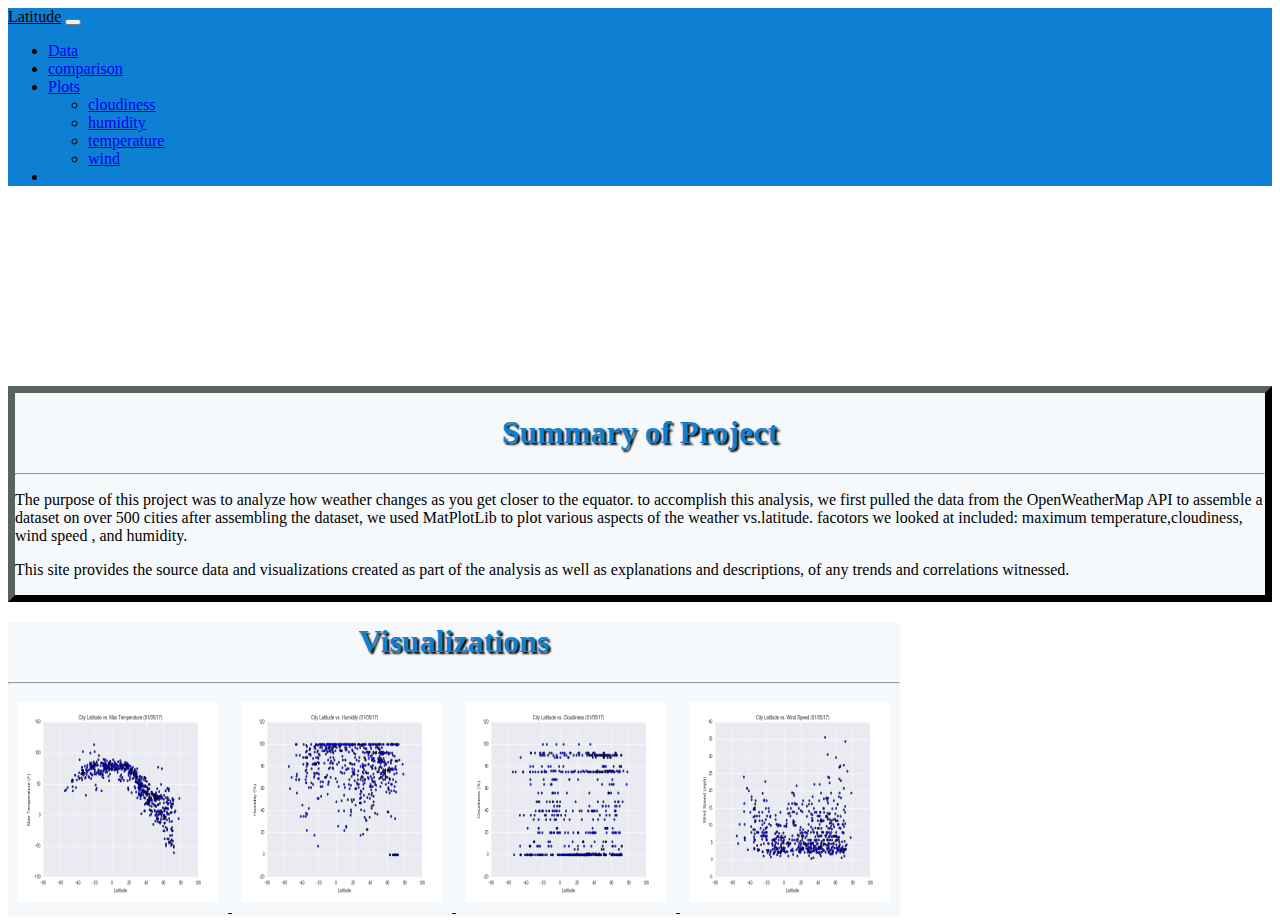
<file: index.html>
<!DOCTYPE html>
<html lang="en-us">
  <head>

    <meta charset="UTF-8">
    <meta name="viewport" content="width=device-width, initial-scale=1.0">
    <meta http-equiv="X-UA-Compatible" content="ie=edge">

    <title>Bootstrap Visualization Dashboard</title>

    <!-- Boostrap Stylesheet -->
    <link href="https://cdn.jsdelivr.net/npm/bootstrap@5.2.3/dist/css/bootstrap.min.css" rel="stylesheet"
    integrity="sha384-rbsA2VBKQhggwzxH7pPCaAqO46MgnOM80zW1RWuH61DGLwZJEdK2Kadq2F9CUG65" crossorigin="anonymous">

    <script src="https://cdn.jsdelivr.net/npm/bootstrap@5.2.3/dist/js/bootstrap.bundle.min.js"
    integrity="sha384-kenU1KFdBIe4zVF0s0G1M5b4hcpxyD9F7jL+jjXkk+Q2h455rYXK/7HAuoJl+0I4"
    crossorigin="anonymous"></script>

    <!-- Our own CSS stylesheet -->
    <link rel="stylesheet" href="assets/css/styles.css" media="screen">

  </head>

  <body>
    <!-- Start of navbar -->

    <nav class="navbar fixed-top navbar-expand-md">
      <span class="navbar-brand mb-0 h1">
        <a class="navbar-brand" href="https://tanner-hunter.github.io/Web-Design-Challenge/index.html">Latitude</a>
        <button class="navbar-toggler" type="button" data-bs-toggle="collapse" data-bs-target="#navbarSupportedContent" aria-controls="navbarSupportedContent" aria-expanded="false" aria-label="Toggle navigation">
          <span class="navbar-toggler-icon"></span>
        </button>
        <div class="collapse navbar-collapse" id="navbarSupportedContent">
          <ul class="navbar-nav me-auto mb-2 mb-lg-0">
            <li class="nav-item">
              <a class="nav-link active" aria-current="page" href="https://tanner-hunter.github.io/Web-Design-Challenge/data.html">Data</a>
            </li>
            <li class="nav-item">
              <a class="nav-link" href="https://tanner-hunter.github.io/Web-Design-Challenge/comparison.html">comparison</a>
            </li>
            <li class="nav-item dropdown">
              <a class="nav-link dropdown-toggle" href="#" role="button" data-bs-toggle="dropdown" aria-expanded="false">
                Plots
              </a>
              <ul class="dropdown-menu" aria-labelledby="navbarDropdown">
                <li><a class="dropdown-item" href="https://tanner-hunter.github.io/Web-Design-Challenge/visualizations/cloudiness.html">cloudiness</a></li>
                <li><a class="dropdown-item" href="https://tanner-hunter.github.io/Web-Design-Challenge/visualizations/humidity.html">humidity</a></li>
                <li><a class="dropdown-item" href="https://tanner-hunter.github.io/Web-Design-Challenge/visualizations/temp.html">temperature</a></li>
                <li><a class="dropdown-item" href="https://tanner-hunter.github.io/Web-Design-Challenge/visualizations/wind.html">wind</a></li>
              </ul>
            </li>
            <li class="nav-item">
              <a href="https://tanner-hunter.github.io/Web-Design-Challenge/data.html" class="nav-link"></a>
            </li>
          </ul>
        </div>
      </div>
    </nav>
    <!-- End of navbar -->

    <!-- Start of container -->
    <div class="container">
      <div class="row">
          <div class="col-md-8">
              <div class="box">
                  <h1 class="header">Summary of Project</h1>
                  <hr>
                  <p>The purpose of this project was to analyze how weather changes as you get closer to the equator.
                     to accomplish this analysis, we first pulled the data from the OpenWeatherMap API to assemble a 
                      dataset on over 500 cities
                       after assembling the dataset, we used MatPlotLib to plot various aspects of the weather vs.latitude. facotors we looked at included:
                        maximum temperature,cloudiness, wind speed , and humidity.</p>
                  <p>This site provides the source data and visualizations created as part of the analysis as well as explanations and descriptions,
                     of any trends and correlations witnessed.</p>
              </div>
          </div>
          <div class="col-md-4">
              <div class="visualization">
                  <h1 class="header">Visualizations</h1>
                  <hr>
                  <a href="https://tanner-hunter.github.io/Web-Design-Challenge/visualizations/temp.html">
                      <img class="preview" src="assets/images/temp.png" alt="max temp" title="Latitude vs. Max Temp">
                  </a>
                  <a href="https://tanner-hunter.github.io/Web-Design-Challenge/visualizations/humidity.html">
                      <img class="preview" src="assets/images/humidity.png" alt="humidity" title="Latitude vs. Humidity">
                  </a>
                  <a href="https://tanner-hunter.github.io/Web-Design-Challenge/visualizations/cloudiness.html">
                      <img class="preview" src="assets/images/cloudiness.png" alt="cloudiness" title="Latitude vs. Cloudiness">
                  </a>
                  <a href="https://tanner-hunter.github.io/Web-Design-Challenge/visualizations/wind.html">
                      <img class="preview" src="assets/images/windspeed.png" alt="wind"
                      title="Latitude vs. Wind Speed">
                  </a>
              </div>  
          </div>
      </div>
  </div>
         
    <!-- End of container -->

    <!-- jQuery CDN -->
    <script type="text/javascript" src="https://code.jquery.com/jquery-2.1.4.min.js"></script>

    <!-- Bootstrap CDN -->
    <script src="https://maxcdn.bootstrapcdn.com/bootstrap/3.3.6/js/bootstrap.min.js"></script>
  </body>

</html>
</file>
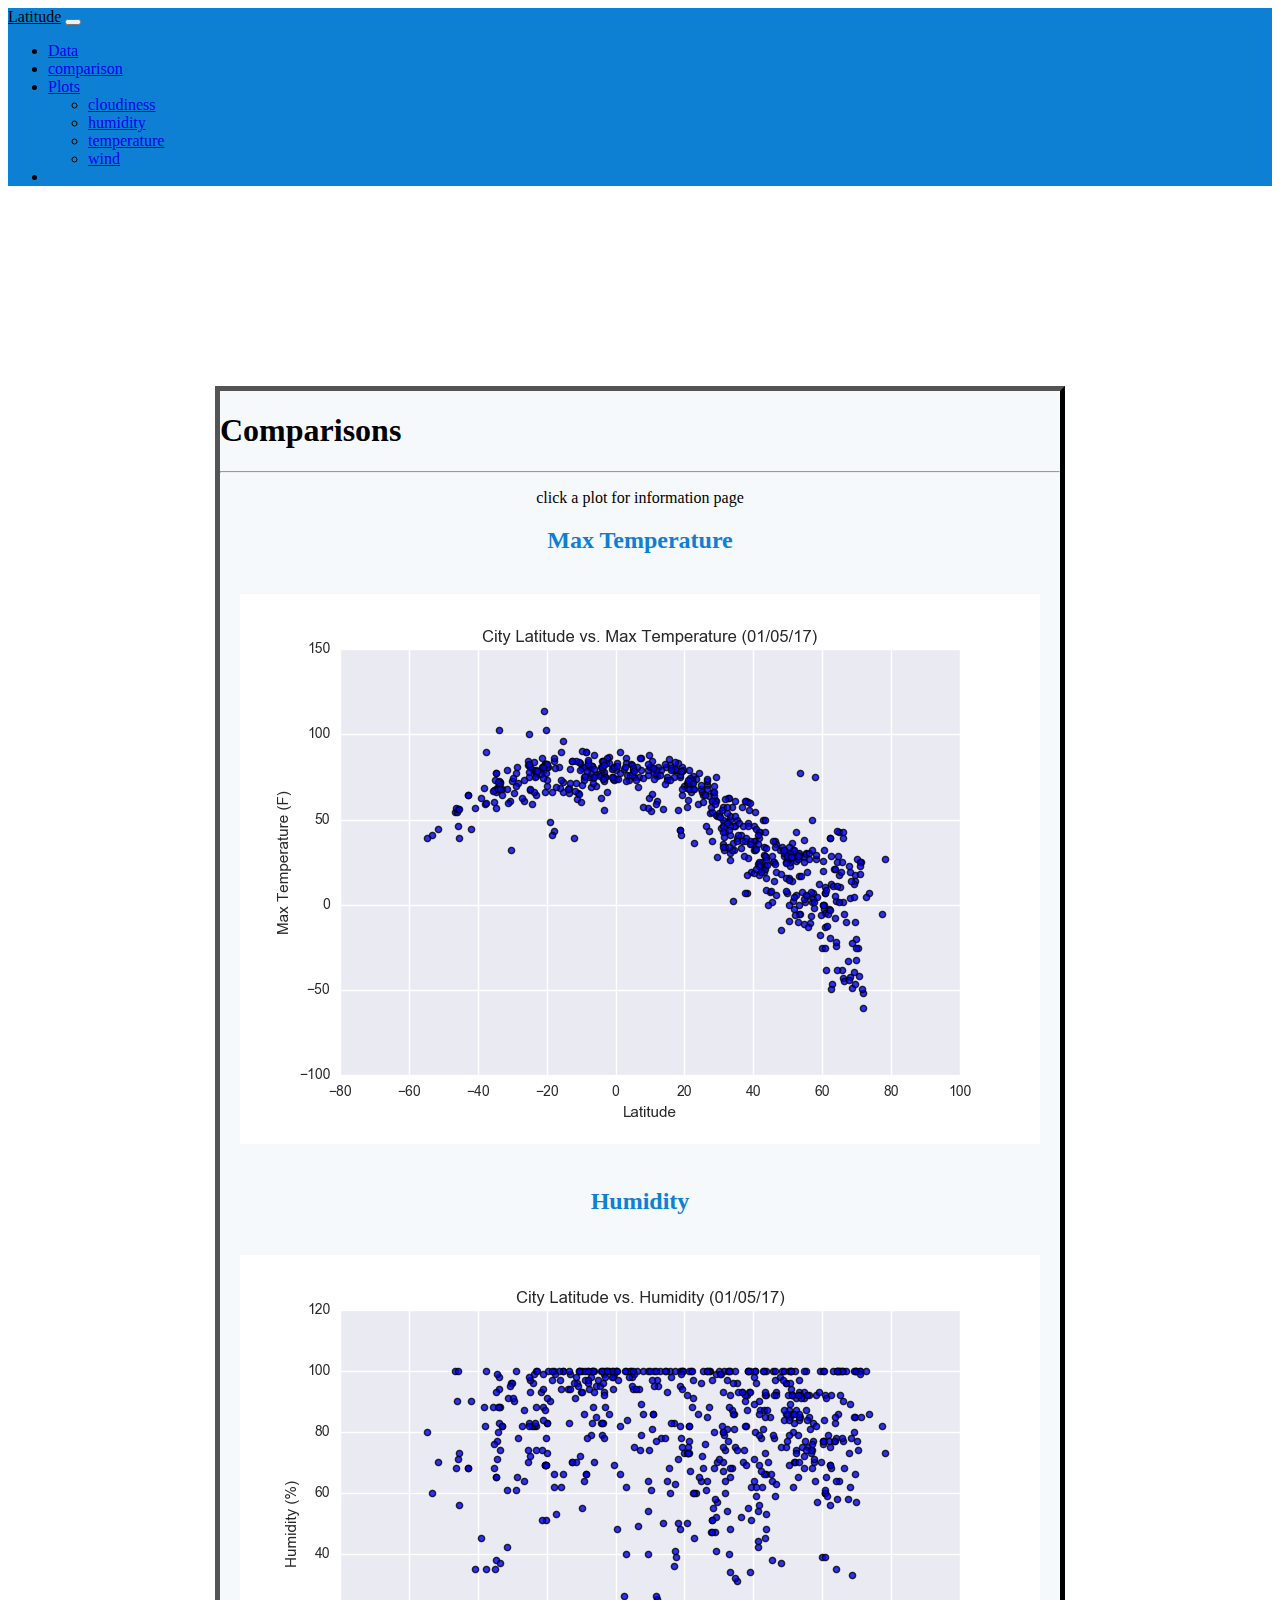
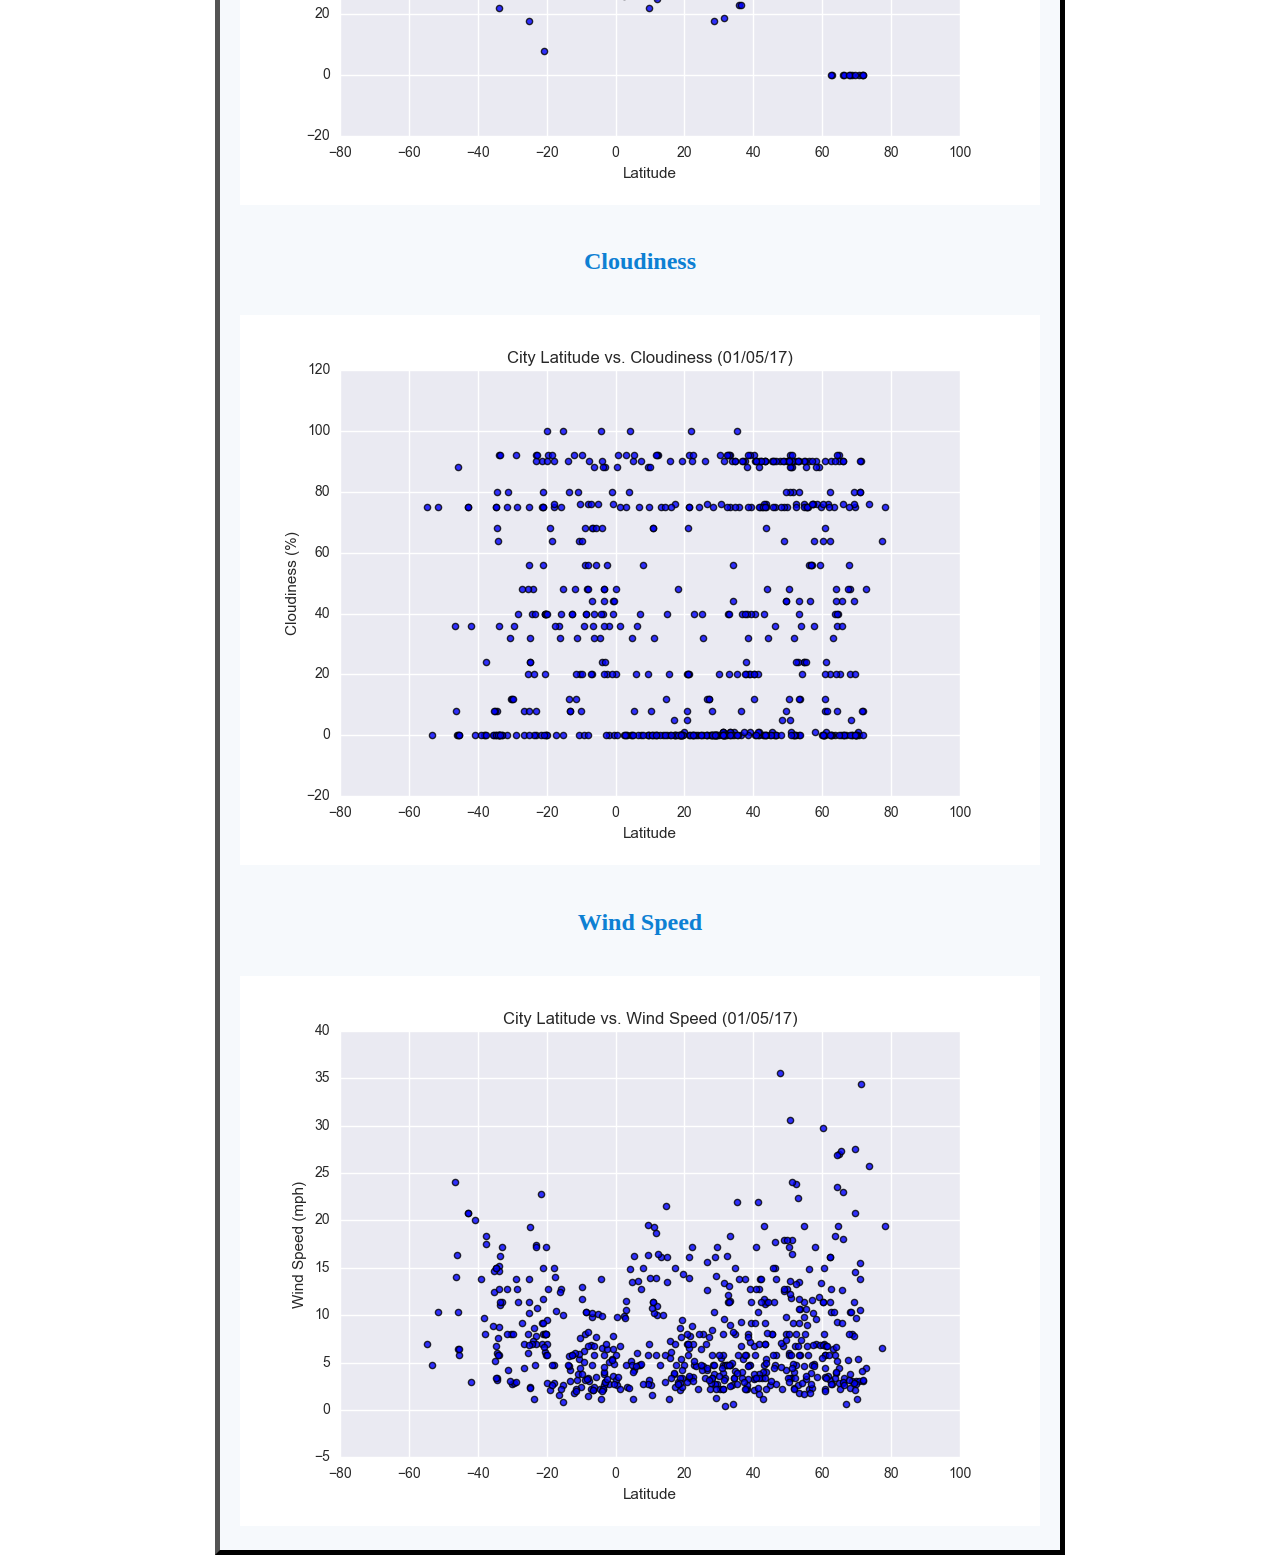
<file: comparison.html>
<!DOCTYPE html>
<html lang="en-us">
  <head>

    <meta charset="UTF-8">
    <meta name="viewport" content="width=device-width, initial-scale=1.0">
    <meta http-equiv="X-UA-Compatible" content="ie=edge">

    <!-- Add a title here -->

    <!-- Boostrap Stylesheet -->
    <link href="https://cdn.jsdelivr.net/npm/bootstrap@5.2.3/dist/css/bootstrap.min.css" rel="stylesheet"
    integrity="sha384-rbsA2VBKQhggwzxH7pPCaAqO46MgnOM80zW1RWuH61DGLwZJEdK2Kadq2F9CUG65" crossorigin="anonymous">

    <script src="https://cdn.jsdelivr.net/npm/bootstrap@5.2.3/dist/js/bootstrap.bundle.min.js"
    integrity="sha384-kenU1KFdBIe4zVF0s0G1M5b4hcpxyD9F7jL+jjXkk+Q2h455rYXK/7HAuoJl+0I4"
    crossorigin="anonymous"></script>

    <!-- Our own CSS stylesheet -->
    <link rel="stylesheet" href="assets/css/styles.css" media="screen">

  </head>

  <body>
    <!-- Start of navbar -->

    <nav class="navbar fixed-top navbar-expand-md">
      <span class="navbar-brand mb-0 h1">
        <a class="navbar-brand" href="https://tanner-hunter.github.io/Web-Design-Challenge/index.html">Latitude</a>
        <button class="navbar-toggler" type="button" data-bs-toggle="collapse" data-bs-target="#navbarSupportedContent" aria-controls="navbarSupportedContent" aria-expanded="false" aria-label="Toggle navigation">
          <span class="navbar-toggler-icon"></span>
        </button>
        <div class="collapse navbar-collapse" id="navbarSupportedContent">
          <ul class="navbar-nav me-auto mb-2 mb-lg-0">
            <li class="nav-item">
              <a class="nav-link active" aria-current="page" href="https://tanner-hunter.github.io/Web-Design-Challenge/data.html">Data</a>
            </li>
            <li class="nav-item">
              <a class="nav-link" href="https://tanner-hunter.github.io/Web-Design-Challenge/comparison.html">comparison</a>
            </li>
            <li class="nav-item dropdown">
              <a class="nav-link dropdown-toggle" href="#" role="button" data-bs-toggle="dropdown" aria-expanded="false">
                Plots
              </a>
              <ul class="dropdown-menu" aria-labelledby="navbarDropdown">
                <li><a class="dropdown-item" href="https://tanner-hunter.github.io/Web-Design-Challenge/visualizations/cloudiness.html">cloudiness</a></li>
                <li><a class="dropdown-item" href="https://tanner-hunter.github.io/Web-Design-Challenge/visualizations/humidity.html">humidity</a></li>
                <li><a class="dropdown-item" href="https://tanner-hunter.github.io/Web-Design-Challenge/visualizations/temp.html">temperature</a></li>
                <li><a class="dropdown-item" href="https://tanner-hunter.github.io/Web-Design-Challenge/visualizations/wind.html">wind</a></li>
              </ul>
            </li>
            <li class="nav-item">
              <a href="https://tanner-hunter.github.io/Web-Design-Challenge/data.html" class="nav-link"></a>
            </li>
          </ul>
        </div>
      </div>
    </nav>

    <!-- End of navbar -->

    <!-- Start of container -->

    <div class="container">
      <div class="comparisons">
          <h1 class="headers">Comparisons</h1>
          <hr>
          <p><center>click a plot for information page</center></p>
          <div class="row">
              <div class="col-sm-12 col-md-6">
                  <h2 class="compare_headers">Max Temperature</h2>
                  <a href="https://tanner-hunter.github.io/Web-Design-Challenge/visualizations/temp.html">
                      <center><img class="compare" src="https://tanner-hunter.github.io/Web-Design-Challenge/assets/images/temp.png" alt="Max Temp" title="Latitude vs. Max Temp"></center>
                  </a>
              </div>
              <div class="col-sm-12 col-md-6">
                  <h2 class="compare_headers">Humidity</h2>
                  <a href="https://tanner-hunter.github.io/Web-Design-Challenge/visualizations/humidity.html">
                      <center><img class="compare" src="https://tanner-hunter.github.io/Web-Design-Challenge/assets/images/humidity.png" alt="Humidity" title="Latitude vs. Humidity"></center>
                  </a>
              </div>
          </div>
          <div class="row">
              <div class="col-sm-12 col-md-6">
                  <h2 class="compare_headers">Cloudiness</h2>
                  <a href="https://tanner-hunter.github.io/Web-Design-Challenge/visualizations/cloudiness.html">
                      <center><img class="compare" src="https://tanner-hunter.github.io/Web-Design-Challenge/assets/images/cloudiness.png" alt="Cloudiness" title="Latitude vs. Cloudiness"></center>
                  </a>
              </div>
              <div class="col-sm-12 col-md-6">
                  <h2 class="compare_headers">Wind Speed</h2>
                  <a href="https://tanner-hunter.github.io/Web-Design-Challenge/visualizations/wind.html">
                      <center><img class="compare" src="https://tanner-hunter.github.io/Web-Design-Challenge/assets/images/windspeed.png" alt="Wind Speed" title="Latitude vs. Wind Speed"></center>
                  </a>
              </div>
          </div>
      </div>  
  </div>
  
    <!-- End of container -->

    <!-- jQuery CDN -->
    <script type="text/javascript" src="https://code.jquery.com/jquery-2.1.4.min.js"></script>

    <!-- Bootstrap CDN -->
    <script src="https://maxcdn.bootstrapcdn.com/bootstrap/3.3.6/js/bootstrap.min.js"></script>
  </body>

</html>
</file>
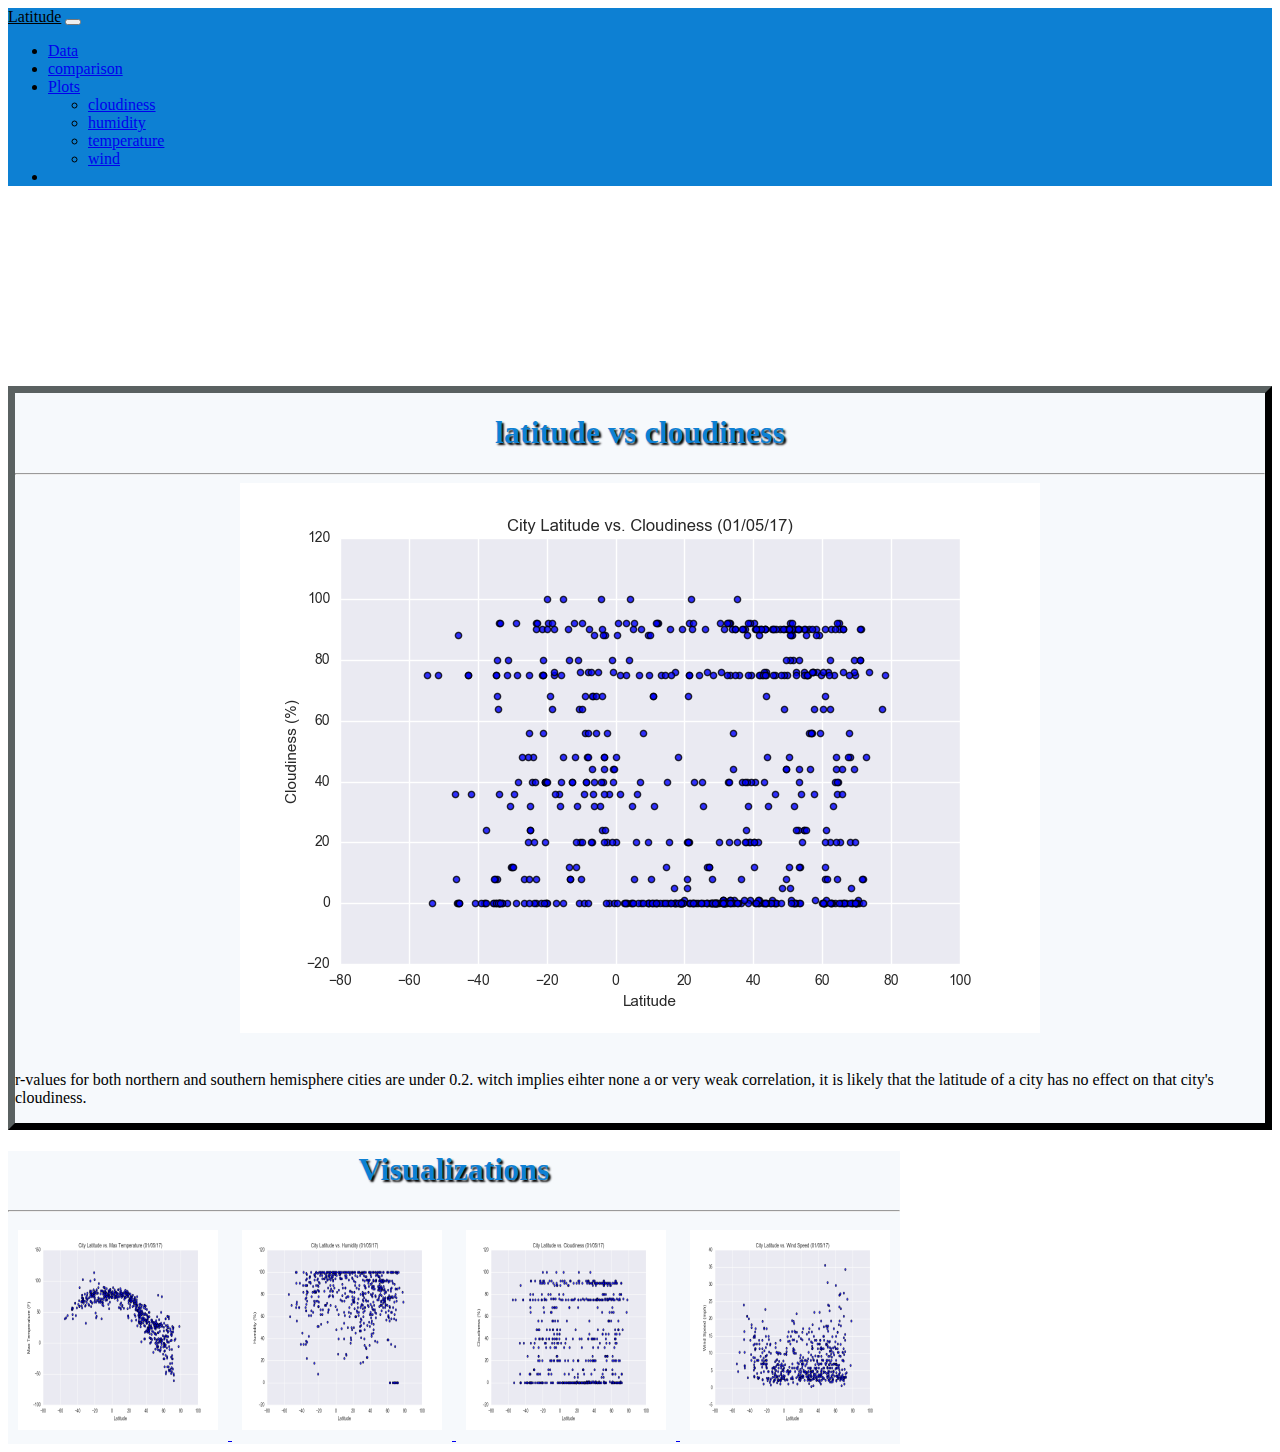
<file: visualizations/cloudiness.html>
<!DOCTYPE html>
<html lang="en-us">
  <head>

    <meta charset="UTF-8">
    <meta name="viewport" content="width=device-width, initial-scale=1.0">
    <meta http-equiv="X-UA-Compatible" content="ie=edge">

    <!-- Add a title here -->

    <!-- Boostrap Stylesheet -->
    <link href="https://cdn.jsdelivr.net/npm/bootstrap@5.2.3/dist/css/bootstrap.min.css" rel="stylesheet"
    integrity="sha384-rbsA2VBKQhggwzxH7pPCaAqO46MgnOM80zW1RWuH61DGLwZJEdK2Kadq2F9CUG65" crossorigin="anonymous">

    <script src="https://cdn.jsdelivr.net/npm/bootstrap@5.2.3/dist/js/bootstrap.bundle.min.js"
    integrity="sha384-kenU1KFdBIe4zVF0s0G1M5b4hcpxyD9F7jL+jjXkk+Q2h455rYXK/7HAuoJl+0I4"
    crossorigin="anonymous"></script>

    <!-- Our own CSS stylesheet -->
    <link rel="stylesheet" href="../assets/css/styles.css" media="screen">

  </head>

  <body>
    <!-- Start of navbar -->

    <nav class="navbar fixed-top navbar-expand-md">
      <span class="navbar-brand mb-0 h1">
        <a class="navbar-brand" href="https://tanner-hunter.github.io/Web-Design-Challenge/index.html">Latitude</a>
        <button class="navbar-toggler" type="button" data-bs-toggle="collapse" data-bs-target="#navbarSupportedContent" aria-controls="navbarSupportedContent" aria-expanded="false" aria-label="Toggle navigation">
          <span class="navbar-toggler-icon"></span>
        </button>
        <div class="collapse navbar-collapse" id="navbarSupportedContent">
          <ul class="navbar-nav me-auto mb-2 mb-lg-0">
            <li class="nav-item">
              <a class="nav-link active" aria-current="page" href="https://tanner-hunter.github.io/Web-Design-Challenge/data.html">Data</a>
            </li>
            <li class="nav-item">
              <a class="nav-link" href="https://tanner-hunter.github.io/Web-Design-Challenge/comparison.html">comparison</a>
            </li>
            <li class="nav-item dropdown">
              <a class="nav-link dropdown-toggle" href="#" role="button" data-bs-toggle="dropdown" aria-expanded="false">
                Plots
              </a>
              <ul class="dropdown-menu" aria-labelledby="navbarDropdown">
                <li><a class="dropdown-item" href="https://tanner-hunter.github.io/Web-Design-Challenge/visualizations/cloudiness.html">cloudiness</a></li>
                <li><a class="dropdown-item" href="https://tanner-hunter.github.io/Web-Design-Challenge/visualizations/humidity.html">humidity</a></li>
                <li><a class="dropdown-item" href="https://tanner-hunter.github.io/Web-Design-Challenge/visualizations/temp.html">temperature</a></li>
                <li><a class="dropdown-item" href="https://tanner-hunter.github.io/Web-Design-Challenge/visualizations/wind.html">wind</a></li>
              </ul>
            </li>
            <li class="nav-item">
              <a href="https://tanner-hunter.github.io/Web-Design-Challenge/data.html" class="nav-link"></a>
            </li>
          </ul>
        </div>
      </div>
    </nav>

    <!-- End of navbar -->

    <!-- Start of container -->

    <div class="container">
      <div class="row">
          <div class="col-md-8">
              <div class="box">
                  <h1 class="header">latitude vs cloudiness</h1>
                  <hr>
                  <center>
                    <img src="https://tanner-hunter.github.io/Web-Design-Challenge/assets/images/cloudiness.png" alt="">
                  </center> <br>

                  <p>r-values for both northern and southern hemisphere
                     cities are under 0.2. witch implies eihter none a or very weak correlation, it is likely that the latitude
                      of a city has no effect on that city's cloudiness.</p>
              </div>
          </div>
          <div class="col-md-4">
              <div class="visualization">
                  <h1 class="header">Visualizations</h1>
                  <hr>
                  <a href="https://tanner-hunter.github.io/Web-Design-Challenge/visualizations/temp.html">
                      <img class="preview" src="https://tanner-hunter.github.io/Web-Design-Challenge/assets/images/temp.png" alt="max temp" title="Latitude vs. Max Temp">
                  </a>
                  <a href="https://tanner-hunter.github.io/Web-Design-Challenge/visualizations/humidity.html">
                      <img class="preview" src="https://tanner-hunter.github.io/Web-Design-Challenge/assets/images/humidity.png" alt="humidity" title="Latitude vs. Humidity">
                  </a>
                  <a href="https://tanner-hunter.github.io/Web-Design-Challenge/visualizations/cloudiness.html">
                      <img class="preview" src="https://tanner-hunter.github.io/Web-Design-Challenge/assets/images/cloudiness.png" alt="cloudiness" title="Latitude vs. Cloudiness">
                  </a>
                  <a href="https://tanner-hunter.github.io/Web-Design-Challenge/visualizations/wind.html">
                      <img class="preview" src="https://tanner-hunter.github.io/Web-Design-Challenge/assets/images/windspeed.png" alt="wind"
                      title="Latitude vs. Wind Speed">
                  </a>
              </div>  
          </div>
      </div>
  </div>

    <!-- End of container -->

    <!-- jQuery CDN -->
    <script type="text/javascript" src="https://code.jquery.com/jquery-2.1.4.min.js"></script>

    <!-- Bootstrap CDN -->
    <script src="https://maxcdn.bootstrapcdn.com/bootstrap/3.3.6/js/bootstrap.min.js"></script>
  </body>

</html>
</file>
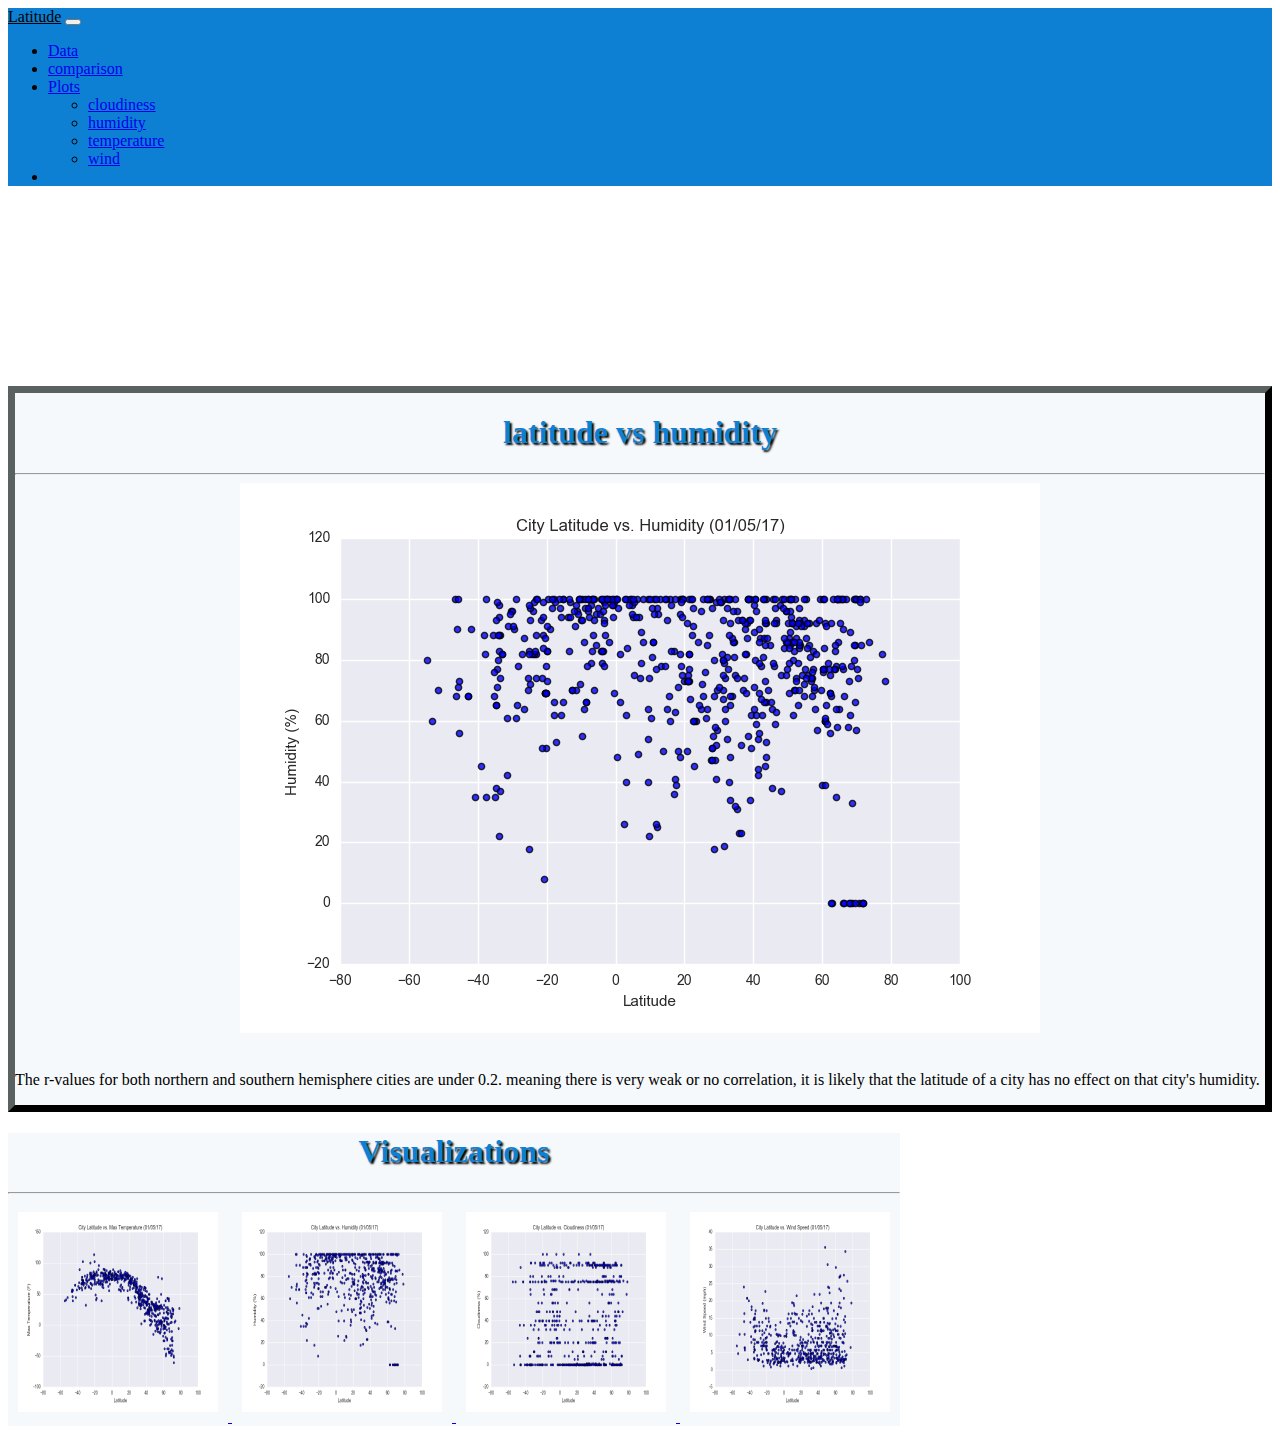
<file: visualizations/humidity.html>
<!DOCTYPE html>
<html lang="en-us">
  <head>

    <meta charset="UTF-8">
    <meta name="viewport" content="width=device-width, initial-scale=1.0">
    <meta http-equiv="X-UA-Compatible" content="ie=edge">

    <!-- Add a title here -->

    <!-- Boostrap Stylesheet -->
    <link href="https://cdn.jsdelivr.net/npm/bootstrap@5.2.3/dist/css/bootstrap.min.css" rel="stylesheet"
    integrity="sha384-rbsA2VBKQhggwzxH7pPCaAqO46MgnOM80zW1RWuH61DGLwZJEdK2Kadq2F9CUG65" crossorigin="anonymous">

    <script src="https://cdn.jsdelivr.net/npm/bootstrap@5.2.3/dist/js/bootstrap.bundle.min.js"
    integrity="sha384-kenU1KFdBIe4zVF0s0G1M5b4hcpxyD9F7jL+jjXkk+Q2h455rYXK/7HAuoJl+0I4"
    crossorigin="anonymous"></script>

    <!-- Our own CSS stylesheet -->
    <link rel="stylesheet" href="../assets/css/styles.css" media="screen">

  </head>

  <body>
    <!-- Start of navbar -->

    <nav class="navbar fixed-top navbar-expand-md">
      <span class="navbar-brand mb-0 h1">
        <a class="navbar-brand" href="https://tanner-hunter.github.io/Web-Design-Challenge/index.html">Latitude</a>
        <button class="navbar-toggler" type="button" data-bs-toggle="collapse" data-bs-target="#navbarSupportedContent" aria-controls="navbarSupportedContent" aria-expanded="false" aria-label="Toggle navigation">
          <span class="navbar-toggler-icon"></span>
        </button>
        <div class="collapse navbar-collapse" id="navbarSupportedContent">
          <ul class="navbar-nav me-auto mb-2 mb-lg-0">
            <li class="nav-item">
              <a class="nav-link active" aria-current="page" href="https://tanner-hunter.github.io/Web-Design-Challenge/data.html">Data</a>
            </li>
            <li class="nav-item">
              <a class="nav-link" href="https://tanner-hunter.github.io/Web-Design-Challenge/comparison.html">comparison</a>
            </li>
            <li class="nav-item dropdown">
              <a class="nav-link dropdown-toggle" href="#" role="button" data-bs-toggle="dropdown" aria-expanded="false">
                Plots
              </a>
              <ul class="dropdown-menu" aria-labelledby="navbarDropdown">
                <li><a class="dropdown-item" href="https://tanner-hunter.github.io/Web-Design-Challenge/visualizations/cloudiness.html">cloudiness</a></li>
                <li><a class="dropdown-item" href="https://tanner-hunter.github.io/Web-Design-Challenge/visualizations/humidity.html">humidity</a></li>
                <li><a class="dropdown-item" href="https://tanner-hunter.github.io/Web-Design-Challenge/visualizations/temp.html">temperature</a></li>
                <li><a class="dropdown-item" href="https://tanner-hunter.github.io/Web-Design-Challenge/visualizations/wind.html">wind</a></li>
              </ul>
            </li>
            <li class="nav-item">
              <a href="https://tanner-hunter.github.io/Web-Design-Challenge/data.html" class="nav-link"></a>
            </li>
          </ul>
        </div>
      </div>
    </nav>

    <!-- End of navbar -->

    <!-- Start of container -->

    <div class="container">
      <div class="row">
          <div class="col-md-8">
              <div class="box">
                  <h1 class="header">latitude vs humidity</h1>
                  <hr>
                  <center>
                    <img src="https://tanner-hunter.github.io/Web-Design-Challenge/assets/images/humidity.png" alt="">
                  </center> <br>

                  <p> The r-values for both northern and southern hemisphere
                     cities are under 0.2. meaning there is very weak or no  correlation, it is likely that the latitude
                      of a city has no effect on that city's humidity.</p>
              </div>
          </div>
          <div class="col-md-4">
              <div class="visualization">
                  <h1 class="header">Visualizations</h1>
                  <hr>
                  <a href="https://tanner-hunter.github.io/Web-Design-Challenge/visualizations/temp.html">
                      <img class="preview" src="https://tanner-hunter.github.io/Web-Design-Challenge/assets/images/temp.png" alt="max temp" title="Latitude vs. Max Temp">
                  </a>
                  <a href="https://tanner-hunter.github.io/Web-Design-Challenge/visualizations/humidity.html">
                      <img class="preview" src="https://tanner-hunter.github.io/Web-Design-Challenge/assets/images/humidity.png" alt="humidity" title="Latitude vs. Humidity">
                  </a>
                  <a href="https://tanner-hunter.github.io/Web-Design-Challenge/visualizations/cloudiness.html">
                      <img class="preview" src="https://tanner-hunter.github.io/Web-Design-Challenge/assets/images/cloudiness.png" alt="cloudiness" title="Latitude vs. Cloudiness">
                  </a>
                  <a href="https://tanner-hunter.github.io/Web-Design-Challenge/visualizations/wind.html">
                      <img class="preview" src="https://tanner-hunter.github.io/Web-Design-Challenge/assets/images/windspeed.png" alt="wind"
                      title="Latitude vs. Wind Speed">
                  </a>
              </div>  
          </div>
      </div>
  </div>

    <!-- End of container -->

    <!-- jQuery CDN -->
    <script type="text/javascript" src="https://code.jquery.com/jquery-2.1.4.min.js"></script>

    <!-- Bootstrap CDN -->
    <script src="https://maxcdn.bootstrapcdn.com/bootstrap/3.3.6/js/bootstrap.min.js"></script>
  </body>

</html>
</file>
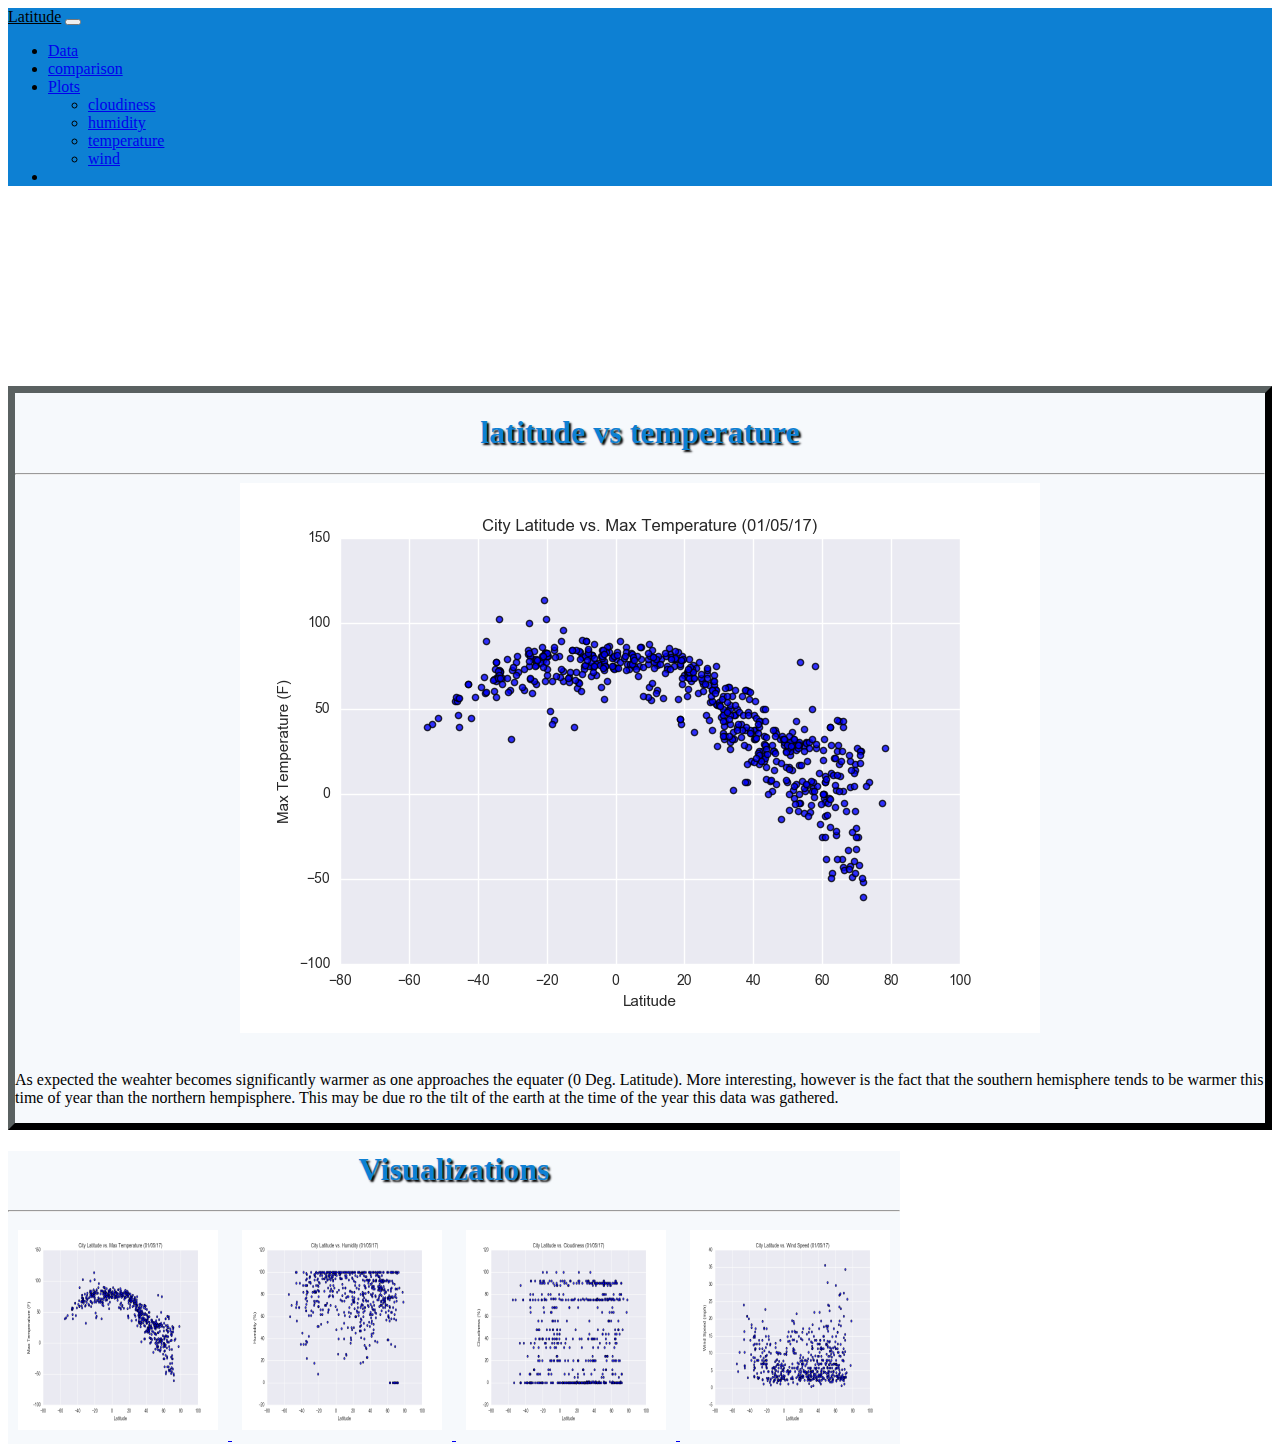
<file: visualizations/temp.html>
<!DOCTYPE html>
<html lang="en-us">
  <head>

    <meta charset="UTF-8">
    <meta name="viewport" content="width=device-width, initial-scale=1.0">
    <meta http-equiv="X-UA-Compatible" content="ie=edge">

    <!-- Add a title here -->

    <!-- Boostrap Stylesheet -->
    <link href="https://cdn.jsdelivr.net/npm/bootstrap@5.2.3/dist/css/bootstrap.min.css" rel="stylesheet"
    integrity="sha384-rbsA2VBKQhggwzxH7pPCaAqO46MgnOM80zW1RWuH61DGLwZJEdK2Kadq2F9CUG65" crossorigin="anonymous">

    <script src="https://cdn.jsdelivr.net/npm/bootstrap@5.2.3/dist/js/bootstrap.bundle.min.js"
    integrity="sha384-kenU1KFdBIe4zVF0s0G1M5b4hcpxyD9F7jL+jjXkk+Q2h455rYXK/7HAuoJl+0I4"
    crossorigin="anonymous"></script>
    <!-- Our own CSS stylesheet -->
    <link rel="stylesheet" href="../assets/css/styles.css" media="screen">

  </head>

  <body>
    <!-- Start of navbar -->

    <nav class="navbar fixed-top navbar-expand-md">
      <span class="navbar-brand mb-0 h1">
        <a class="navbar-brand" href="https://tanner-hunter.github.io/Web-Design-Challenge/index.html">Latitude</a>
        <button class="navbar-toggler" type="button" data-bs-toggle="collapse" data-bs-target="#navbarSupportedContent" aria-controls="navbarSupportedContent" aria-expanded="false" aria-label="Toggle navigation">
          <span class="navbar-toggler-icon"></span>
        </button>
        <div class="collapse navbar-collapse" id="navbarSupportedContent">
          <ul class="navbar-nav me-auto mb-2 mb-lg-0">
            <li class="nav-item">
              <a class="nav-link active" aria-current="page" href="https://tanner-hunter.github.io/Web-Design-Challenge/data.html">Data</a>
            </li>
            <li class="nav-item">
              <a class="nav-link" href="https://tanner-hunter.github.io/Web-Design-Challenge/comparison.html">comparison</a>
            </li>
            <li class="nav-item dropdown">
              <a class="nav-link dropdown-toggle" href="#" role="button" data-bs-toggle="dropdown" aria-expanded="false">
                Plots
              </a>
              <ul class="dropdown-menu" aria-labelledby="navbarDropdown">
                <li><a class="dropdown-item" href="https://tanner-hunter.github.io/Web-Design-Challenge/visualizations/cloudiness.html">cloudiness</a></li>
                <li><a class="dropdown-item" href="https://tanner-hunter.github.io/Web-Design-Challenge/visualizations/humidity.html">humidity</a></li>
                <li><a class="dropdown-item" href="https://tanner-hunter.github.io/Web-Design-Challenge/visualizations/temp.html">temperature</a></li>
                <li><a class="dropdown-item" href="https://tanner-hunter.github.io/Web-Design-Challenge/visualizations/wind.html">wind</a></li>
              </ul>
            </li>
            <li class="nav-item">
              <a href="https://tanner-hunter.github.io/Web-Design-Challenge/data.html" class="nav-link"></a>
            </li>
          </ul>
        </div>
      </div>
    </nav>

    <!-- End of navbar -->

    <!-- Start of container -->

    <div class="container">
      <div class="row">
          <div class="col-md-8">
              <div class="box">
                  <h1 class="header">latitude vs temperature</h1>
                  <hr>
                  <center>
                    <img src="https://tanner-hunter.github.io/Web-Design-Challenge/assets/images/temp.png" alt="">
                  </center> <br>

                  <p>As expected the weahter becomes significantly warmer as one approaches the equater (0 Deg. Latitude).
                    More interesting, however is the fact that the southern hemisphere tends to be warmer this time of year than the northern hempisphere.
                    This may be due ro the tilt of the earth at the time of the year this data was gathered.
                  </p>
              </div>
          </div>
          <div class="col-md-4">
              <div class="visualization">
                  <h1 class="header">Visualizations</h1>
                  <hr>
                  <a href="https://tanner-hunter.github.io/Web-Design-Challenge/visualizations/temp.html">
                      <img class="preview" src="https://tanner-hunter.github.io/Web-Design-Challenge/assets/images/temp.png" alt="max temp" title="Latitude vs. Max Temp">
                  </a>
                  <a href="https://tanner-hunter.github.io/Web-Design-Challenge/visualizations/humidity.html">
                      <img class="preview" src="https://tanner-hunter.github.io/Web-Design-Challenge/assets/images/humidity.png" alt="humidity" title="Latitude vs. Humidity">
                  </a>
                  <a href="https://tanner-hunter.github.io/Web-Design-Challenge/visualizations/cloudiness.html">
                      <img class="preview" src="https://tanner-hunter.github.io/Web-Design-Challenge/assets/images/cloudiness.png" alt="cloudiness" title="Latitude vs. Cloudiness">
                  </a>
                  <a href="https://tanner-hunter.github.io/Web-Design-Challenge/visualizations/wind.html">
                      <img class="preview" src="https://tanner-hunter.github.io/Web-Design-Challenge/assets/images/windspeed.png" alt="wind"
                      title="Latitude vs. Wind Speed">
                  </a>
              </div>  
          </div>
      </div>
  </div>


    <!-- End of container -->

    <!-- jQuery CDN -->
    <script type="text/javascript" src="https://code.jquery.com/jquery-2.1.4.min.js"></script>

    <!-- Bootstrap CDN -->
    <script src="https://maxcdn.bootstrapcdn.com/bootstrap/3.3.6/js/bootstrap.min.js"></script>
  </body>

</html>
</file>
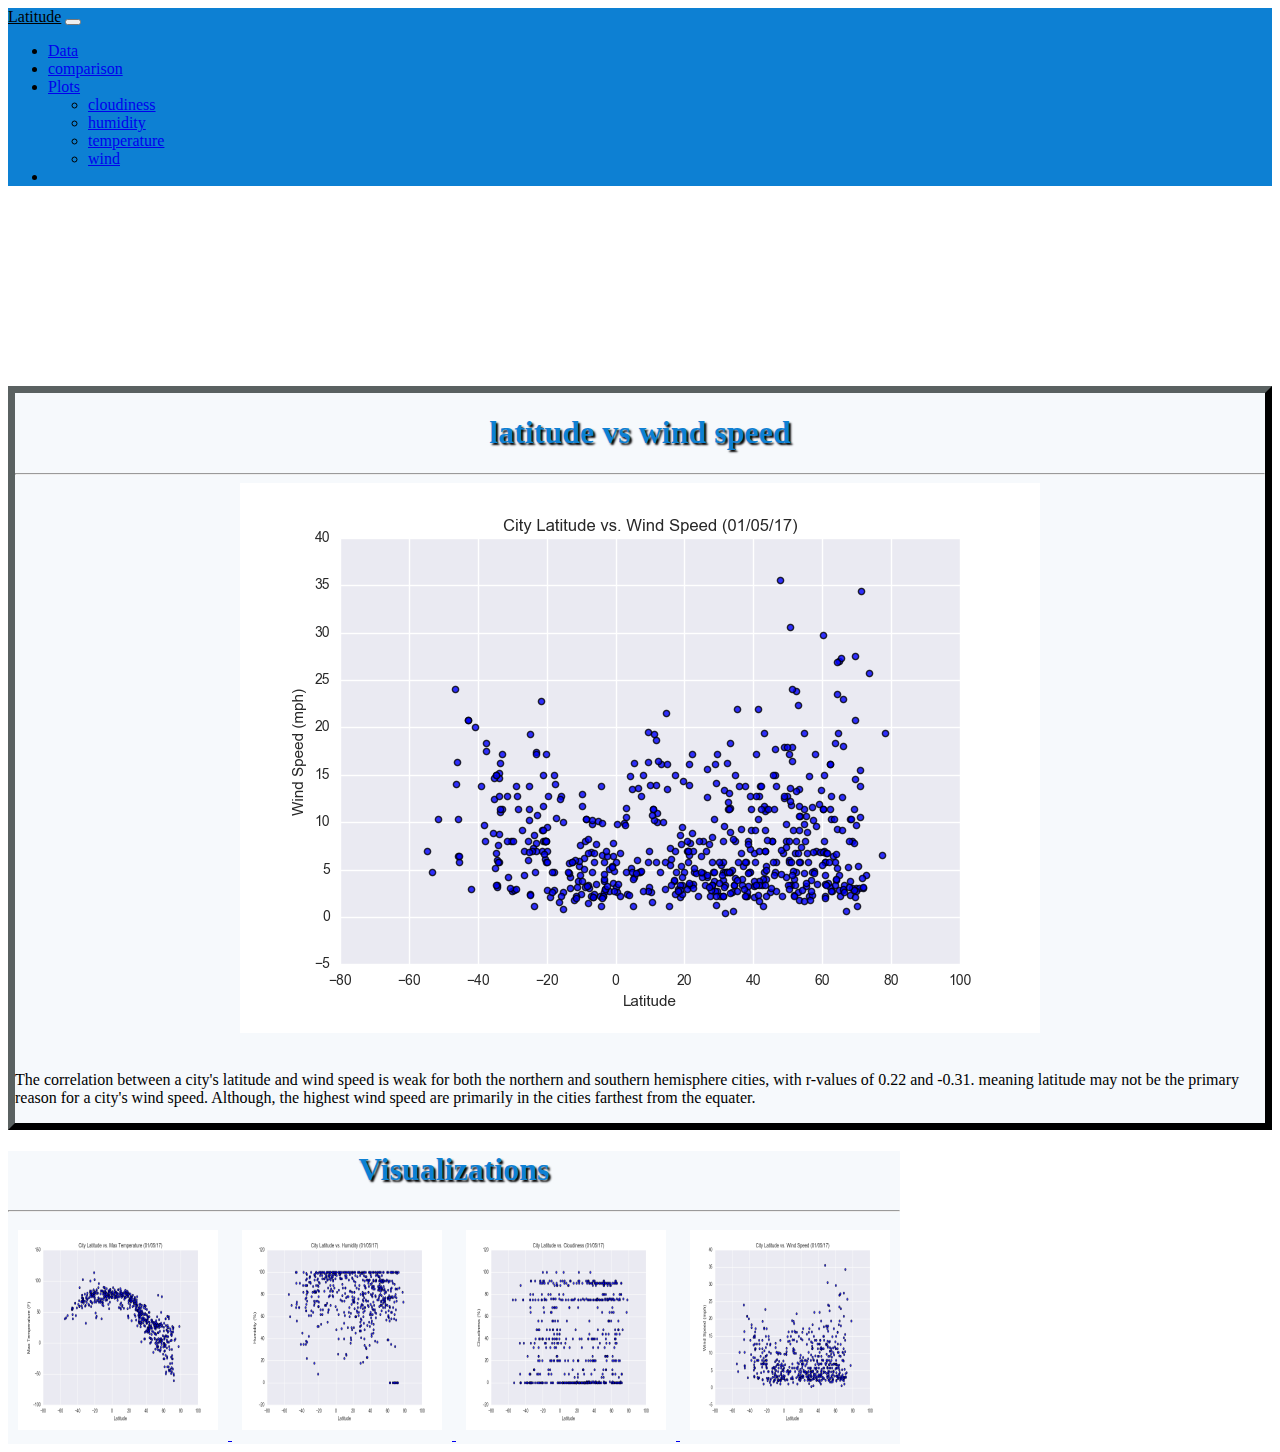
<file: visualizations/wind.html>
<!DOCTYPE html>
<html lang="en-us">
  <head>

    <meta charset="UTF-8">
    <meta name="viewport" content="width=device-width, initial-scale=1.0">
    <meta http-equiv="X-UA-Compatible" content="ie=edge">

    <!-- Add a title here -->

    <!-- Boostrap Stylesheet -->
    <link href="https://cdn.jsdelivr.net/npm/bootstrap@5.2.3/dist/css/bootstrap.min.css" rel="stylesheet"
    integrity="sha384-rbsA2VBKQhggwzxH7pPCaAqO46MgnOM80zW1RWuH61DGLwZJEdK2Kadq2F9CUG65" crossorigin="anonymous">

    <script src="https://cdn.jsdelivr.net/npm/bootstrap@5.2.3/dist/js/bootstrap.bundle.min.js"
    integrity="sha384-kenU1KFdBIe4zVF0s0G1M5b4hcpxyD9F7jL+jjXkk+Q2h455rYXK/7HAuoJl+0I4"
    crossorigin="anonymous"></script>
    <!-- Our own CSS stylesheet -->
    <link rel="stylesheet" href="../assets/css/styles.css" media="screen">

  </head>

  <body>
    <!-- Start of navbar -->

    <nav class="navbar fixed-top navbar-expand-md">
      <span class="navbar-brand mb-0 h1">
        <a class="navbar-brand" href="https://tanner-hunter.github.io/Web-Design-Challenge/index.html">Latitude</a>
        <button class="navbar-toggler" type="button" data-bs-toggle="collapse" data-bs-target="#navbarSupportedContent" aria-controls="navbarSupportedContent" aria-expanded="false" aria-label="Toggle navigation">
          <span class="navbar-toggler-icon"></span>
        </button>
        <div class="collapse navbar-collapse" id="navbarSupportedContent">
          <ul class="navbar-nav me-auto mb-2 mb-lg-0">
            <li class="nav-item">
              <a class="nav-link active" aria-current="page" href="https://tanner-hunter.github.io/Web-Design-Challenge/data.html">Data</a>
            </li>
            <li class="nav-item">
              <a class="nav-link" href="https://tanner-hunter.github.io/Web-Design-Challenge/comparison.html">comparison</a>
            </li>
            <li class="nav-item dropdown">
              <a class="nav-link dropdown-toggle" href="#" role="button" data-bs-toggle="dropdown" aria-expanded="false">
                Plots
              </a>
              <ul class="dropdown-menu" aria-labelledby="navbarDropdown">
                <li><a class="dropdown-item" href="https://tanner-hunter.github.io/Web-Design-Challenge/visualizations/cloudiness.html">cloudiness</a></li>
                <li><a class="dropdown-item" href="https://tanner-hunter.github.io/Web-Design-Challenge/visualizations/humidity.html">humidity</a></li>
                <li><a class="dropdown-item" href="https://tanner-hunter.github.io/Web-Design-Challenge/visualizations/temp.html">temperature</a></li>
                <li><a class="dropdown-item" href="https://tanner-hunter.github.io/Web-Design-Challenge/visualizations/wind.html">wind</a></li>
              </ul>
            </li>
            <li class="nav-item">
              <a href="https://tanner-hunter.github.io/Web-Design-Challenge/data.html" class="nav-link"></a>
            </li>
          </ul>
        </div>
      </div>
    </nav>

    <!-- End of navbar -->

    <!-- Start of container -->

    <div class="container">
      <div class="row">
          <div class="col-md-8">
              <div class="box">
                  <h1 class="header">latitude vs wind speed</h1>
                  <hr>
                  <center>
                    <img src="https://tanner-hunter.github.io/Web-Design-Challenge/assets/images/windspeed.png" alt="">
                  </center> <br>

                  <p>The correlation between a city's latitude and wind speed is weak for both the northern and southern hemisphere cities,
                     with r-values of 0.22 and -0.31. meaning latitude  may not be the primary reason for a city's wind speed.
                      Although, the highest wind speed are primarily in the cities farthest from the equater.</p>
              </div>
          </div>
          <div class="col-md-4">
              <div class="visualization">
                  <h1 class="header">Visualizations</h1>
                  <hr>
                  <a href="https://tanner-hunter.github.io/Web-Design-Challenge/visualizations/temp.html">
                      <img class="preview" src="https://tanner-hunter.github.io/Web-Design-Challenge/assets/images/temp.png" alt="max temp" title="Latitude vs. Max Temp">
                  </a>
                  <a href="https://tanner-hunter.github.io/Web-Design-Challenge/visualizations/humidity.html">
                      <img class="preview" src="https://tanner-hunter.github.io/Web-Design-Challenge/assets/images/humidity.png" alt="humidity" title="Latitude vs. Humidity">
                  </a>
                  <a href="https://tanner-hunter.github.io/Web-Design-Challenge/visualizations/cloudiness.html">
                      <img class="preview" src="https://tanner-hunter.github.io/Web-Design-Challenge/assets/images/cloudiness.png" alt="cloudiness" title="Latitude vs. Cloudiness">
                  </a>
                  <a href="https://tanner-hunter.github.io/Web-Design-Challenge/visualizations/wind.html">
                      <img class="preview" src="https://tanner-hunter.github.io/Web-Design-Challenge/assets/images/windspeed.png" alt="wind"
                      title="Latitude vs. Wind Speed">
                  </a>
              </div>  
          </div>
      </div>
  </div>

    <!-- End of container -->

    <!-- jQuery CDN -->
    <script type="text/javascript" src="https://code.jquery.com/jquery-2.1.4.min.js"></script>

    <!-- Bootstrap CDN -->
    <script src="https://maxcdn.bootstrapcdn.com/bootstrap/3.3.6/js/bootstrap.min.js"></script>
  </body>

</html>
</file>
<file: assets/css/styles.css>
.container {
  margin-top: 200px;
}

.navbar {
  background-color: #0d80d3;
}

.box {
  border-spacing: 50px;
  border: 7px outset #0c0d0d;
  background-color: #f6f9fc;
  text-align: left;
  margin-bottom: 1rem;
}

.visualization {
  width: fit-content;
  height: fit-content;
  border: 5px outset rgb#0c0d0d;
  background-color: #f6f9fc;
}

.header {
  text-align: center;
  color:#0d80d3;
  text-shadow: black 2px 2px 2px;
}

.preview {
  width: 200px;
  height: 200px;
  padding: 10px;
}

.preview:hover {
  border: 2px outset;
  border-color: rgb(0, 0, 0);
}

.comparisons {
  width: fit-content;
  height: fit-content;
  border: 5px outset rgb(0, 0, 0);
  background-color: #f6f9fc;
  margin: 0 auto;
}

.compare {
  max-width: 100%;
  max-height: auto;
  padding: 20px;
}

.compare:hover {
  border: 3px outset;
  border-color: #000000
}

.navbar-nav {
  margin-left: auto;
}

.compare_headers {
  text-align: center;
  color: #0d80d3;
 
}

.navbar-brand {
  color: black;
  padding-top: 10px
  

}

.navbar-brand:hover {
  color: rgb(255, 255, 255);
}

.dataframe {
  border: 5px outset rgb(167, 197, 199);
  background-color: #e3f2fd;
}

tbody:nth-child(even) {
  background: #e3f2fd;
}

tr:nth-child(odd) {
  background: #b5c2ca;
}

.data_p {
  text-align: center;
}

.data_header {
  background-color: #e3f2fd;
  margin-bottom: 1rem;
  border: 5px outset rgb(167, 197, 199);
}
</file>
